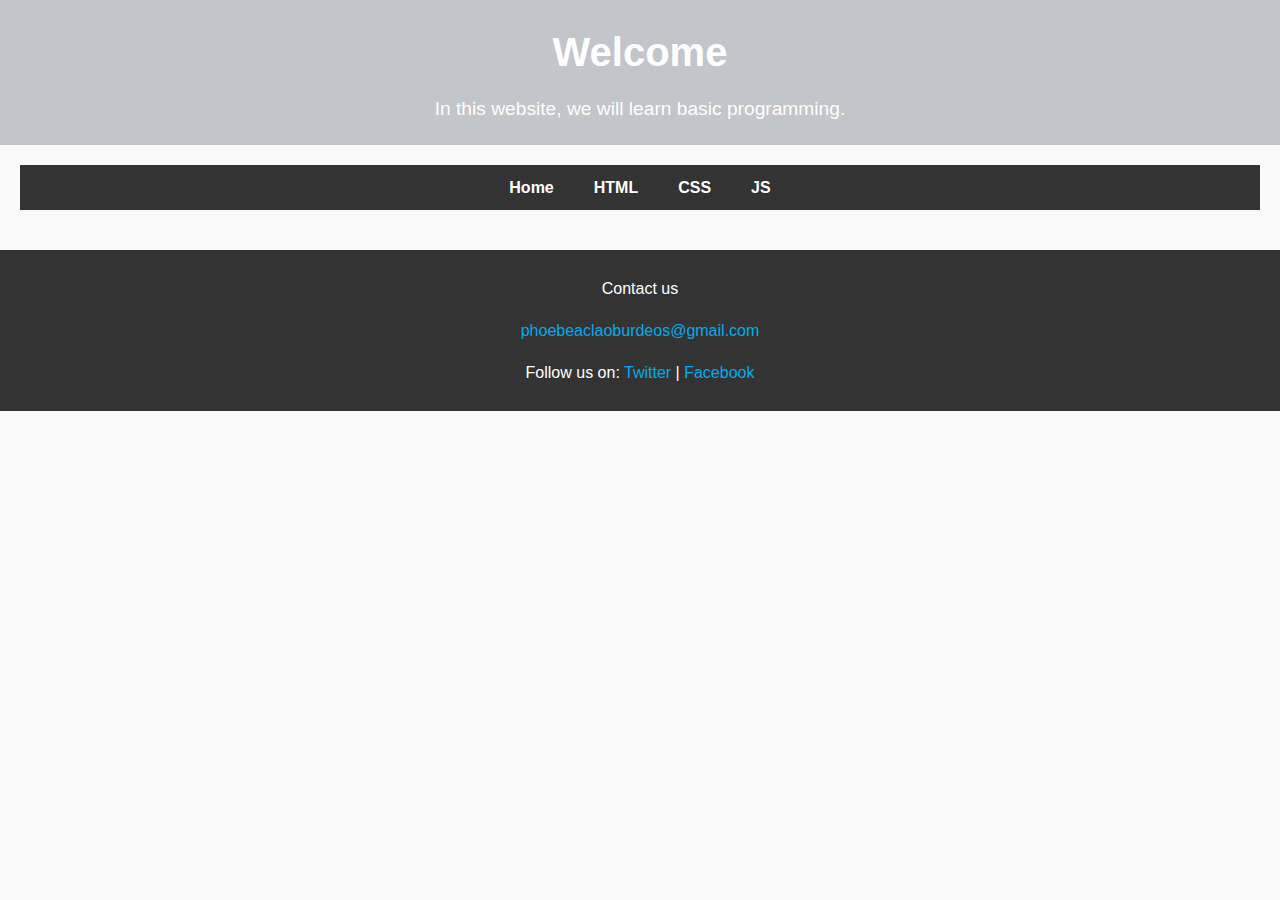
<file: index.html>
<!DOCTYPE html>
<html lang="en">
<head>
    <meta charset="UTF-8">
    <meta name="viewport" content="width=device-width, initial-scale=1.0">
    <meta name="description" content="Learn basic programming with tutorials on HTML, CSS, and JavaScript.">
    <title>Website</title>
    <link rel="stylesheet" href="style.css">
</head>
<body>

    <header>
        <h1>Welcome</h1>
        <p>In this website, we will learn basic programming.</p>
    </header>


    <div class="content">
        <section>

            <nav aria-label="Main Navigation">
                <ul>
                    <li><a href="index.html">Home</a></li>
                    <li><a href="HTML.html">HTML</a></li>
                    <li><a href="css.html">CSS</a></li>
                    <li><a href="Js.html">JS</a></li>
                </ul>
            </nav>
        </section>
    </div>
    

    <footer>
        <p>Contact us</p>
        <p><a href="mailto:phoebeaclaoburdeos@gmail.com">phoebeaclaoburdeos@gmail.com</a></p>
        <p>Follow us on:
            <a href="https://twitter.com" target="_blank">Twitter</a> |
            <a href="https://facebook.com" target="_blank">Facebook</a>
        </p>
    </footer>
</body>
</html>
</file>
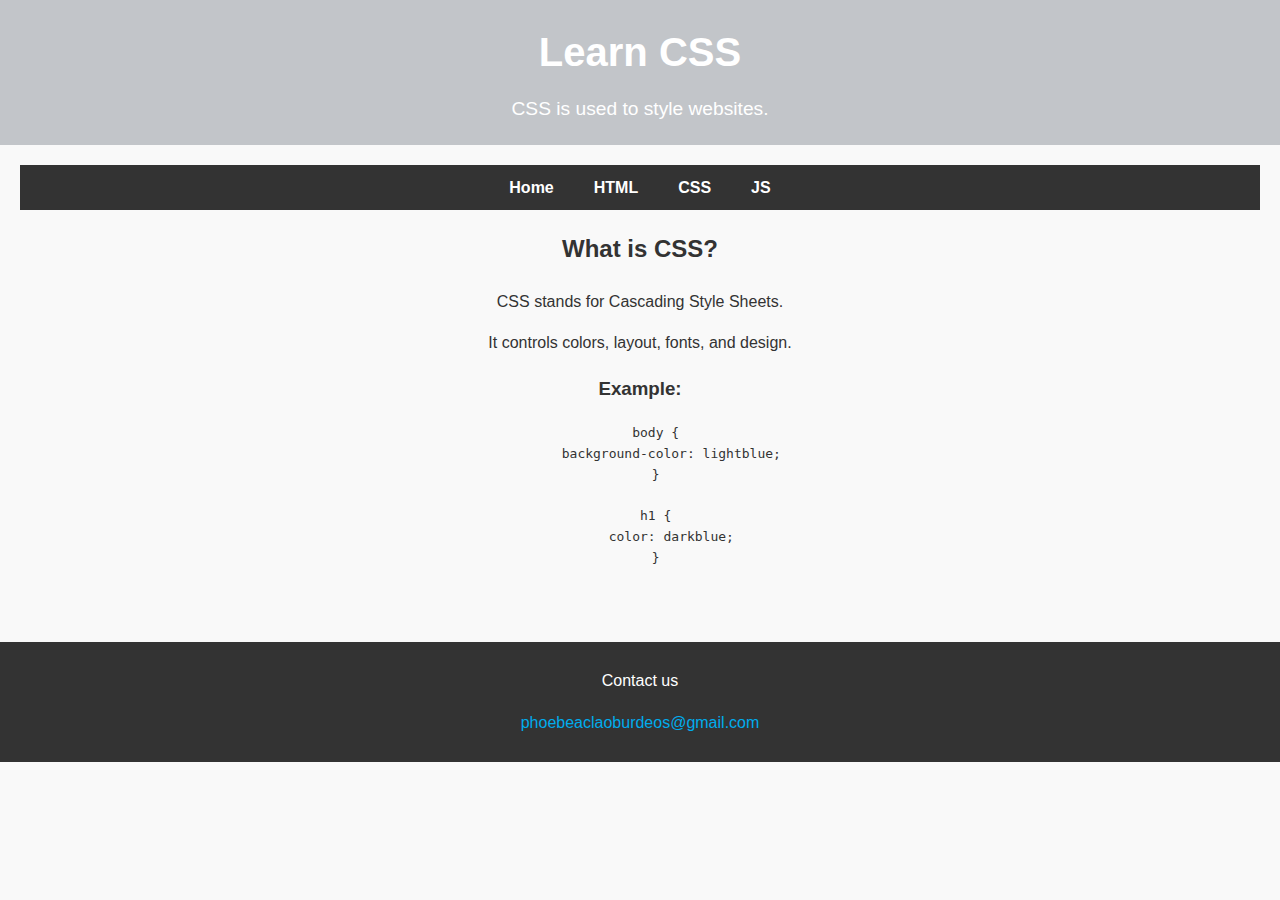
<file: css.html>
<!DOCTYPE html>
<html lang="en">
<head>
    <meta charset="UTF-8">
    <title>Learn CSS</title>
    <link rel="stylesheet" href="style.css">
</head>
<body>

<header>
    <h1>Learn CSS</h1>
    <p>CSS is used to style websites.</p>
</header>

<div class="content">
    <section>
        <nav>
            <ul>
                <li><a href="index.html">Home</a></li>
                <li><a href="HTML.html">HTML</a></li>
                <li><a href="css.html">CSS</a></li>
                <li><a href="Js.html">JS</a></li>
            </ul>
        </nav>
    </section>

    <div class="main-text">
        <h2>What is CSS?</h2>
        <p>CSS stands for Cascading Style Sheets.</p>
        <p>It controls colors, layout, fonts, and design.</p>

        <h3>Example:</h3>
        <pre>
    body {
        background-color: lightblue;
    }

    h1 {
        color: darkblue;
    }
        </pre>
    </div>
</div>

<footer>
    <p>Contact us</p>
    <p><a href="mailto:phoebeaclaoburdeos@gmail.com">
        phoebeaclaoburdeos@gmail.com
    </a></p>
</footer>

</body>
</html>
</file>
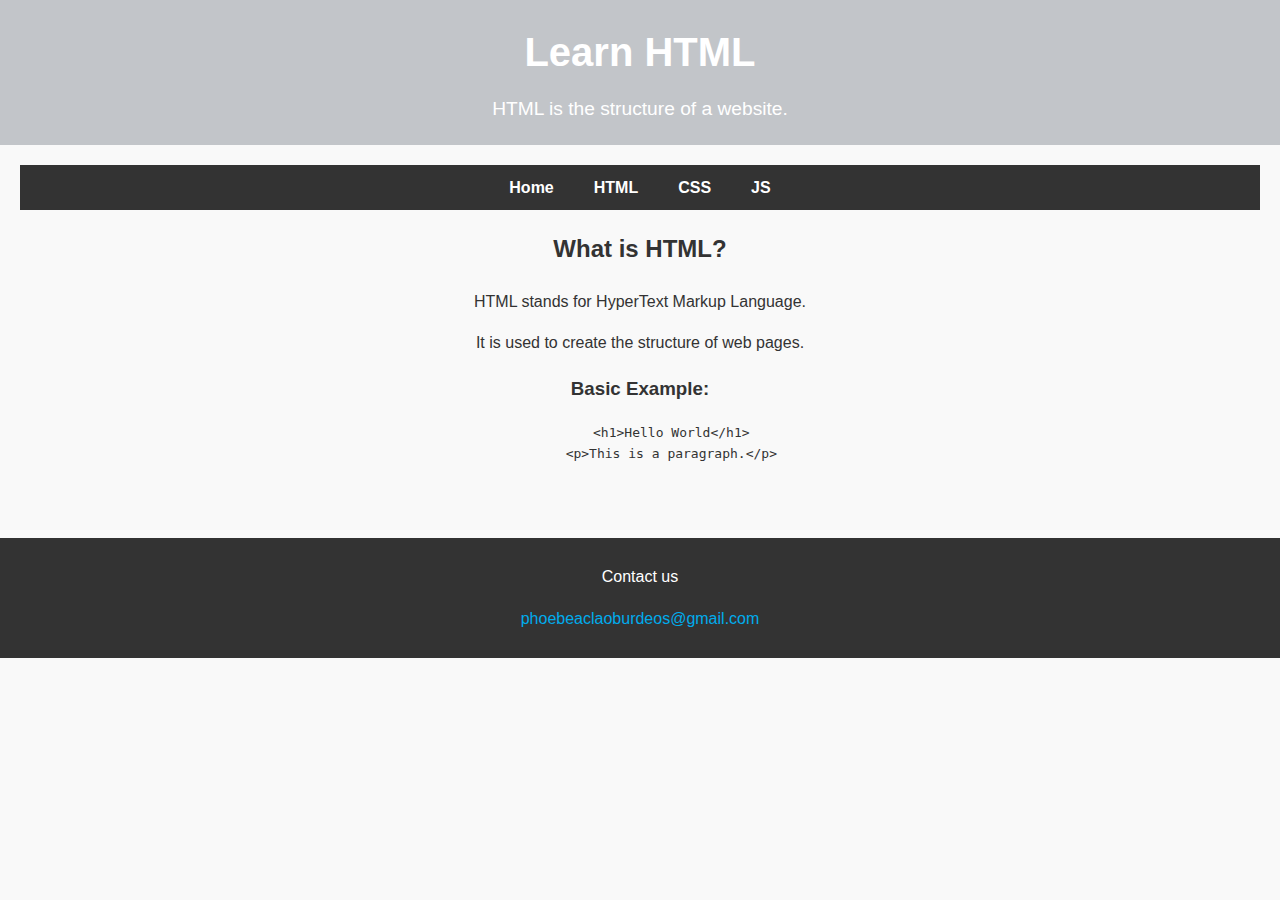
<file: HTML.html>
<!DOCTYPE html>
<html lang="en">
<head>
    <meta charset="UTF-8">
    <title>Learn HTML</title>
    <link rel="stylesheet" href="style.css">
</head>
<body>

<header>
    <h1>Learn HTML</h1>
    <p>HTML is the structure of a website.</p>
</header>

<div class="content">
    <section>
        <nav>
            <ul>
                <li><a href="index.html">Home</a></li>
                <li><a href="HTML.html">HTML</a></li>
                <li><a href="css.html">CSS</a></li>
                <li><a href="Js.html">JS</a></li>
            </ul>
        </nav>
    </section>

    <div class="main-text">
        <h2>What is HTML?</h2>
        <p>HTML stands for HyperText Markup Language.</p>
        <p>It is used to create the structure of web pages.</p>

        <h3>Basic Example:</h3>
        <pre>
        &lt;h1&gt;Hello World&lt;/h1&gt;
        &lt;p&gt;This is a paragraph.&lt;/p&gt;
        </pre>
    </div>
</div>

<footer>
    <p>Contact us</p>
    <p><a href="mailto:phoebeaclaoburdeos@gmail.com">
        phoebeaclaoburdeos@gmail.com
    </a></p>
</footer>

</body>
</html>
</file>
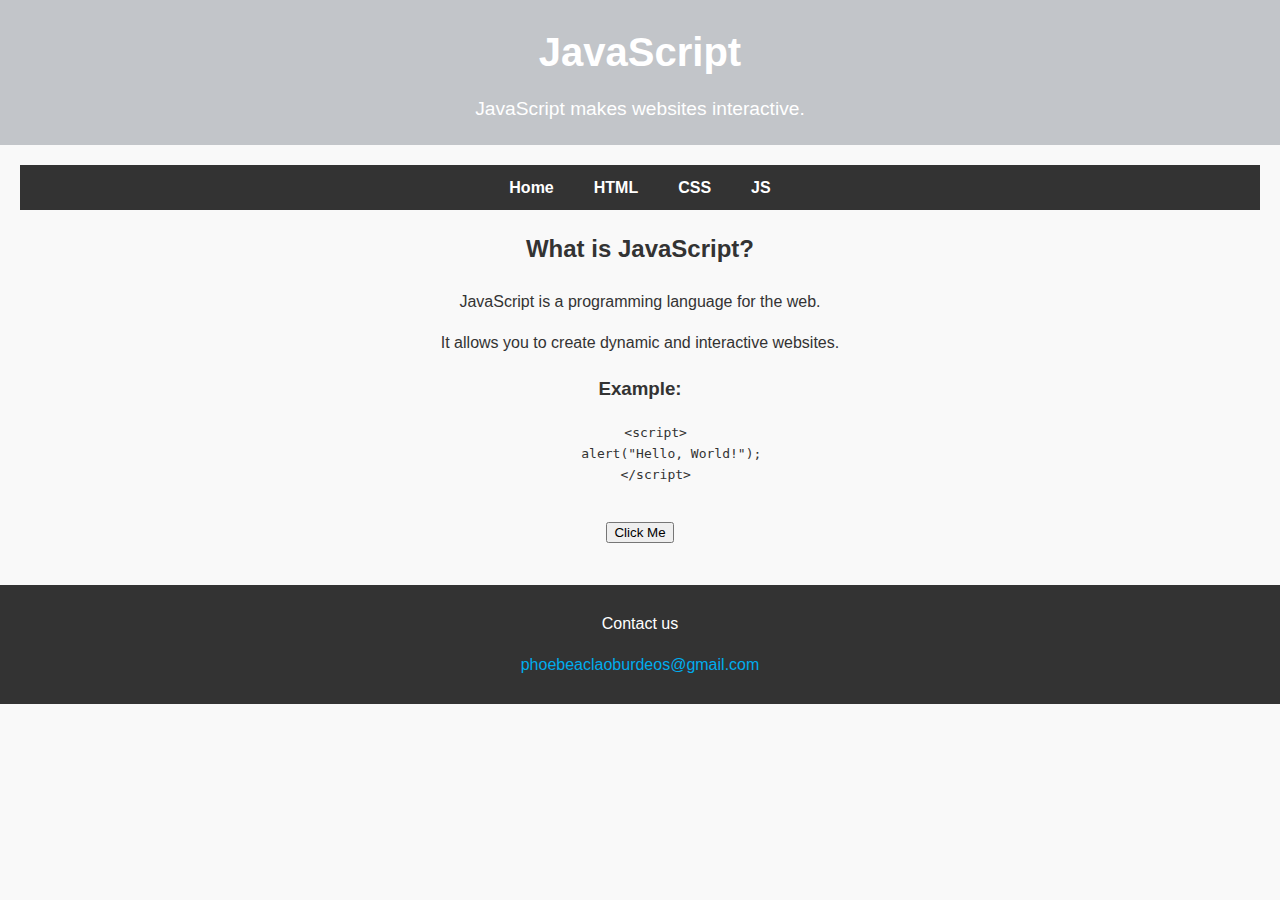
<file: Js.html>
<!DOCTYPE html>
<html lang="en">
<head>
    <meta charset="UTF-8">
    <title>Learn JavaScript</title>
    <link rel="stylesheet" href="style.css">
</head>
<body>

<header>
    <h1>JavaScript</h1>
    <p>JavaScript makes websites interactive.</p>
</header>

<div class="content">
    <section>
        <nav>
            <ul>
                <li><a href="index.html">Home</a></li>
                <li><a href="HTML.html">HTML</a></li>
                <li><a href="css.html">CSS</a></li>
                <li><a href="Js.html">JS</a></li>
            </ul>
        </nav>
    </section>

    <div class="main-text">
        <h2>What is JavaScript?</h2>
        <p>JavaScript is a programming language for the web.</p>
        <p>It allows you to create dynamic and interactive websites.</p>

        <h3>Example:</h3>
        <pre>
    &lt;script&gt;
        alert("Hello, World!");
    &lt;/script&gt;
        </pre>

        <button onclick="showMessage()">Click Me</button>
    </div>
</div>

<footer>
    <p>Contact us</p>
    <p><a href="mailto:phoebeaclaoburdeos@gmail.com">
        phoebeaclaoburdeos@gmail.com
    </a></p>
</footer>

<script>
function showMessage() {
    alert("You clicked the button!");
}
</script>

</body>
</html>
</file>
<file: style.css>
body {
    font-family: Arial, sans-serif;
    margin: 0;
    padding: 0;
    line-height: 1.6;
    background-color: #f9f9f9;
    color: #333;
}

header {
    background-color: #c2c5c9;
    color: #fff;
    padding: 20px 0;
    text-align: center;
}

header h1 {
    margin: 0;
    font-size: 2.5rem;
}

header p {
    margin: 10px 0 0;
    font-size: 1.2rem;
}


nav ul {
    list-style: none;
    padding: 0;
    margin: 0;
    display: flex;
    justify-content: center;
    background-color: #333;
}

nav ul li {
    margin: 0;
}

nav ul li a {
    text-decoration: none;
    color: #fff;
    padding: 10px 20px;
    display: block;
    font-weight: bold;
}

nav ul li a:hover {
    background-color: #555;
}


.content {
    padding: 20px;
    text-align: center;
}


footer {
    background-color: #333;
    color: #fff;
    text-align: center;
    padding: 10px 0;
    margin-top: 20px;
}

footer a {
    color: #00aced;
    text-decoration: none;
}
</file>
